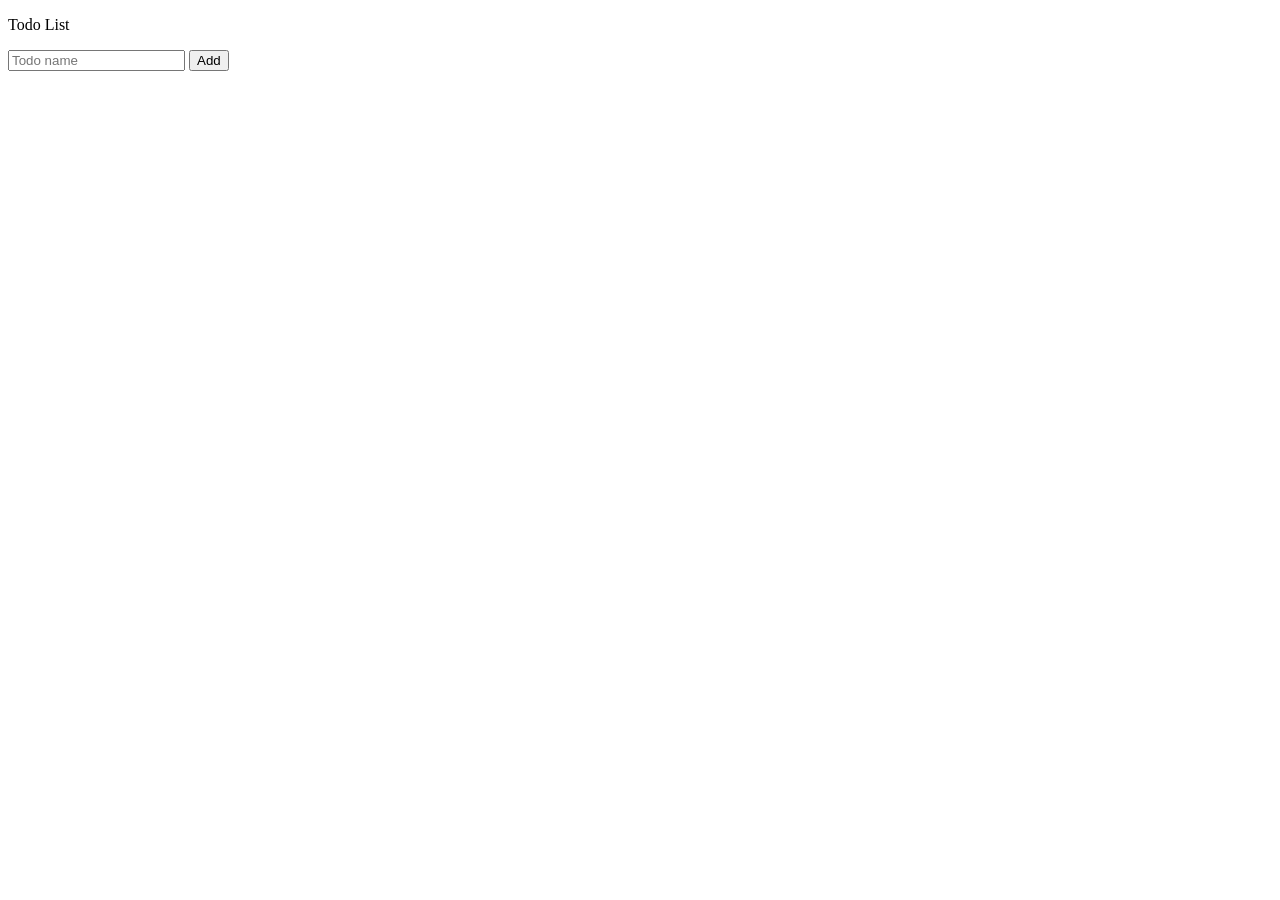
<file: Jisujs/11-todo-list.html>
<!DOCTYPE html>
<html>
 <head>
  <title>Todo</title>
 </head>
 <body>
  <p>Todo List </p>
  <input placeholder="Todo name" class = "js-name-input">
  <button onclick = "addTodo();
  ">Add</button>
  <script  src="scripts/11-todo-list.js"> 
  </script>
 </body>
</html>
</file>
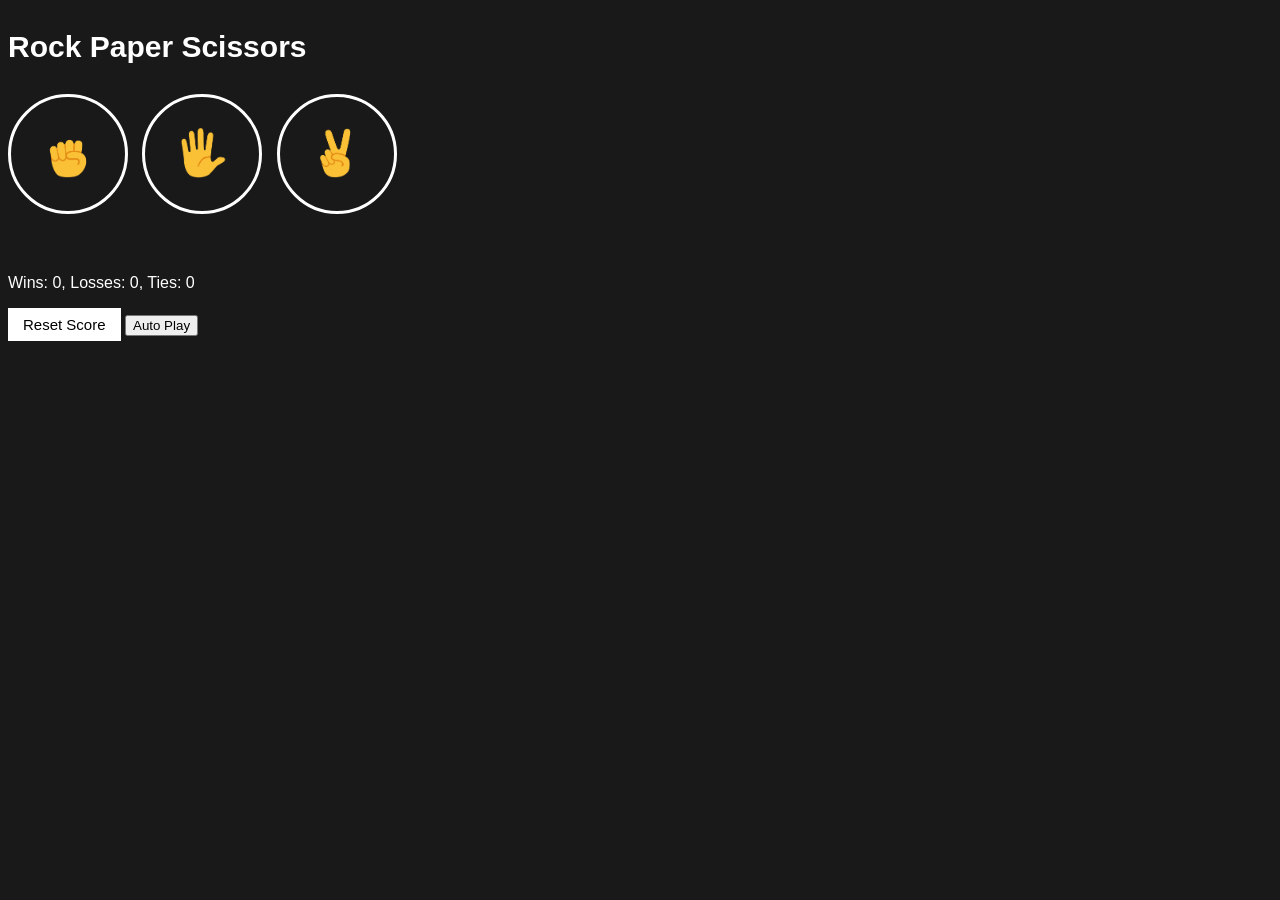
<file: Jisujs/12-rock-paper-scissors.html>
<!DOCTYPE html>
<html>
  <head>
    <title>Rock Paper Scissors</title>
    <link rel="stylesheet" href="styles/12-rock-paper-scissors.css">
  </head>
  <body>
    <p class="title">Rock Paper Scissors</p>
    <button class="move-button js-rock-button">
      <img src="images/rock-emoji.png" class="move-icon">
    </button>

    <button class="move-button js-paper-button">
      <img src="images/paper-emoji.png" class="move-icon">
    </button>

    <button class="move-button js-scissors-button">
      <img src="images/scissors-emoji.png" class="move-icon">
    </button>

    <p class="js-result result"></p>
    <p class="js-moves"></p>
    <p class="js-score score"></p>

    <button onclick="
      score.wins = 0;
      score.losses = 0;
      score.ties = 0;
      localStorage.removeItem('score');
      updateScoreElement();
    " class="reset-score-button js-reset-score-button">Reset Score</button>

    <button class="auto-play-button" onclick="
      autoPlay();
    ">Auto Play</button>
    
    <script src="scripts/12-rock-paper-scissors.js"></script>
  </body>
</html>
</file>
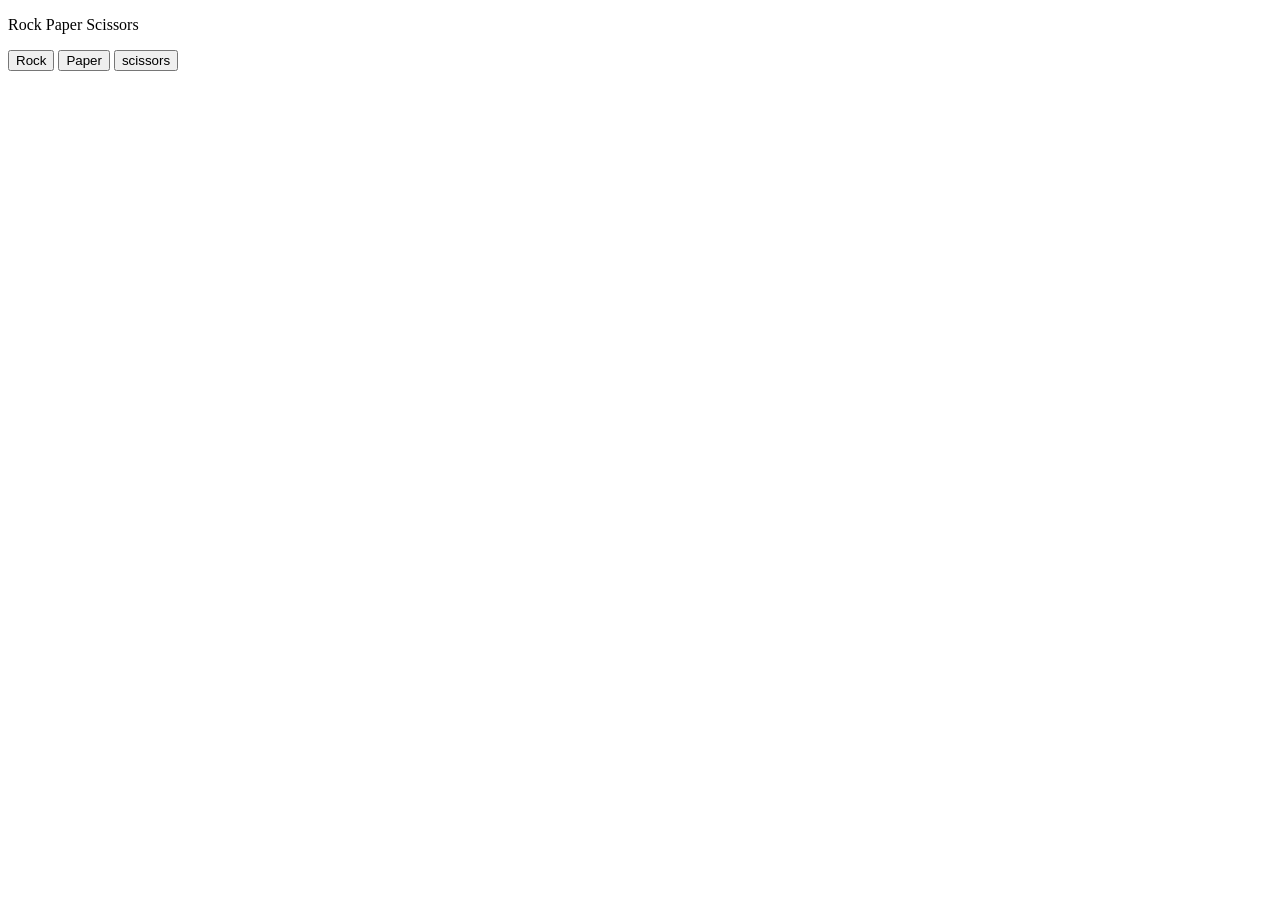
<file: rock-paper-scissor/07-rock-paper-scissors.html>
<!DOCTYPE html>
<html>
  <head>
    <title>Rock Paper Scissors</title>
  </head>
  <body>
    <p>Rock Paper Scissors</p>

    <button onclick = "
    playGame('rock')
    ">Rock</button>


    <button onclick = "
    playGame('paper');
    ">Paper</button>


    <button onclick = "
     playGame('scissors');
    ">scissors</button>


   <script>

    function playGame (playerMove) {
     const computerMove = pickComputerMove();
       let result = '';
        if (playerMove === 'scissors') {
          if (computerMove === 'rock' ) {
            result = 'You Lose';
            } else if (computerMove === 'paper') {
              result = 'You Win';
            } else if ( computerMove === 'scissors') {
              result = 'Tie';
            }

        } else if (playerMove === 'paper') {
           if (computerMove === 'rock') {
              result = 'You Win';
            } else if ( computerMove === 'paper') {
              result = 'Tie';
            } else if ( computerMove === 'scissors') {
              result = ' YOu Lose';
            } 
            
        } else if (playerMove === 'rock') {
          
            if (computerMove === 'rock' ) {
            result = 'Tie';
            } else if (computerMove === 'paper') {
              result = 'You Lose';
            } else if ( computerMove === 'scissors') {
              result = 'You Win';
            }  
        }

        alert(`You picked ${playerMove}. Computer picked ${computerMove}. ${result}`); 
    }
    let computerMove = ''; 

    function pickComputerMove () {
      const randomNumber = Math.random(); 
    if (randomNumber >=0 && randomNumber< 1/3) {
      computerMove ='rock';
    } else if (randomNumber >= 1/3 && randomNumber <2/3 ) {
      computerMove= 'paper';
    } else if (randomNumber >=2/3 && randomNumber <1 ) {
       computerMove = 'scissors';
    }

    return computerMove;

    }
   </script>
  </body>
</html>
</file>
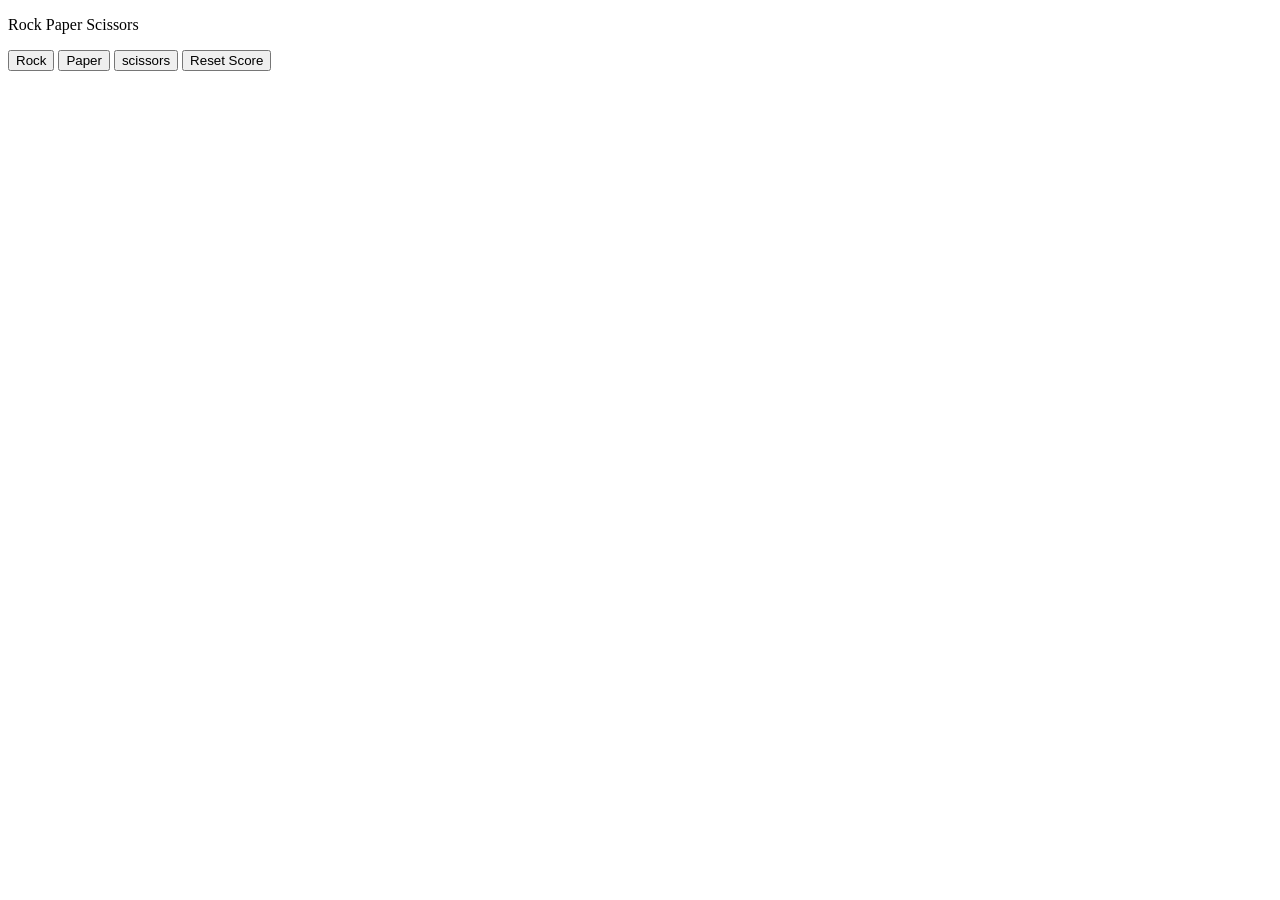
<file: rock-paper-scissor/08-rock-paper-scissors.html>
<!DOCTYPE html>
<html>
  <head>
    <title>Rock Paper Scissors</title>
  </head>
  <body>
    <p>Rock Paper Scissors</p>

    <button onclick = "
    playGame('rock')
    ">Rock</button>


    <button onclick = "
    playGame('paper');
    ">Paper</button>


    <button onclick = "
     playGame('scissors' );
    ">scissors</button>

    <button onclick = "
    score.win = 0;
    score.losses =0;
    score.ties =0;
    
    ">Reset Score</button>


   <script>
    // create a object to updata a score board

    const score = {
      win: 0,
      losses: 0,
      ties: 0,
    };

    function playGame (playerMove) {
     const computerMove = pickComputerMove();
       let result = '';
        if (playerMove === 'scissors') {
          if (computerMove === 'rock' ) {
            result = 'You Lose';
            } else if (computerMove === 'paper') {
              result = 'You Win';
            } else if ( computerMove === 'scissors') {
              result = 'Tie';
            }

        } else if (playerMove === 'paper') {
           if (computerMove === 'rock') {
              result = 'You Win';
            } else if ( computerMove === 'paper') {
              result = 'Tie';
            } else if ( computerMove === 'scissors') {
              result = ' You Lose';
            } 
            
        } else if (playerMove === 'rock') {
          
            if (computerMove === 'rock' ) {
            result = 'Tie';
            } else if (computerMove === 'paper') {
              result = 'You Lose';
            } else if ( computerMove === 'scissors') {
              result = 'You Win';
            }  
        }

        if (result === 'You Win' ) {
          score.win += 1;
        } else if (result === 'You lose') {
          score.losses += 1;
        } else if (result === 'Tie'){
          score.ties += 1;
        }
        alert(`You picked ${playerMove}. Computer picked ${computerMove}. ${result}
Wins: ${score.win}, Losses: ${score.losses}. Ties ${score.ties}`); 
    }
    let computerMove = ''; 

    function pickComputerMove () {
      const randomNumber = Math.random(); 
    if (randomNumber >=0 && randomNumber< 1/3) {
      computerMove ='rock';
    } else if (randomNumber >= 1/3 && randomNumber <2/3 ) {
      computerMove= 'paper';
    } else if (randomNumber >=2/3 && randomNumber <1 ) {
       computerMove = 'scissors';
    }

    return computerMove;

    }
   </script>
  </body>
</html>
</file>
<file: Jisujs/styles/12-rock-paper-scissors.css>
body {
        background-color:
         rgb(25,25,25);
        color: white;
        font-family: arial;
      }

      .title {
        font-size: 30px;
        font-weight: bold;
      }


      .move-icon {
        height: 50px;
      }


      .move-button {
        background-color: transparent;
        border: 3px solid white ;
        width: 120px;
        height: 120px;
        border-radius: 60px;
        margin-right: 10px;
        cursor: pointer;

      }

      .result {
        font-size: 25px;
        font-weight: bold;
        margin-top:50px;
      
      }

      .score {
        margin-top: 60px;
      }

       .reset-score-button,
       .auto-Play-button {
        background-color: white;
        border: none;
        font-size: 15px;
        padding: 8px 15px;
        cursor: pointer;
      }
</file>
